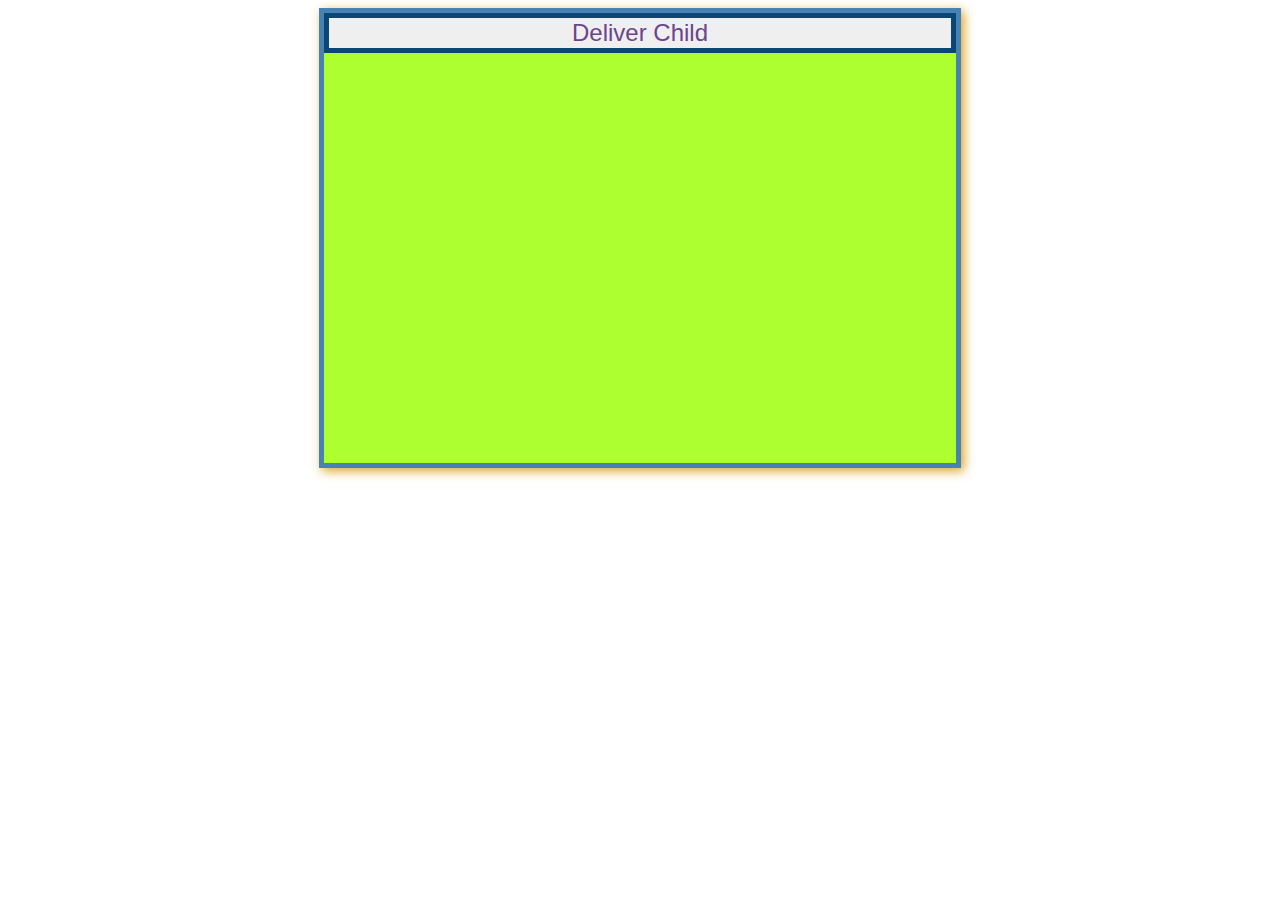
<file: index.html>
<html lang="en">
<head>
    <meta charset="UTF-8">
    <meta name="viewport" content="width=device-width, initial-scale=1.0">
    <meta http-equiv="X-UA-Compatible" content="ie=edge">
    <title>Document</title>
    <script src="index.js"></script>
    <link rel="stylesheet" href="style.css">
</head>
<body>
    <div id="deck">
        <button onclick="deliverChild()">Deliver Child</button>
        <div id="list"></div>
    </div>
</body>
</html>
</file>
<file: style.css>
#deck{
    width: 50%;
    border: 5px solid steelblue;
    background: greenyellow;
    margin: auto;
    box-shadow:3px 3px 10px goldenrod;
    height: 50vh;
    overflow-y: scroll;
}
button{
    width: 100%;
    font-size: 1.5rem;
    color: rgb(108, 69, 141);
    border:5px solid rgb(12, 70, 117);
    cursor: pointer;
}
button.Open{
    background: lightgreen;
    border: 2px solid green;
}
button.Closed{
    background: lightcoral;
    border: 2px solid red;
}
</file>
